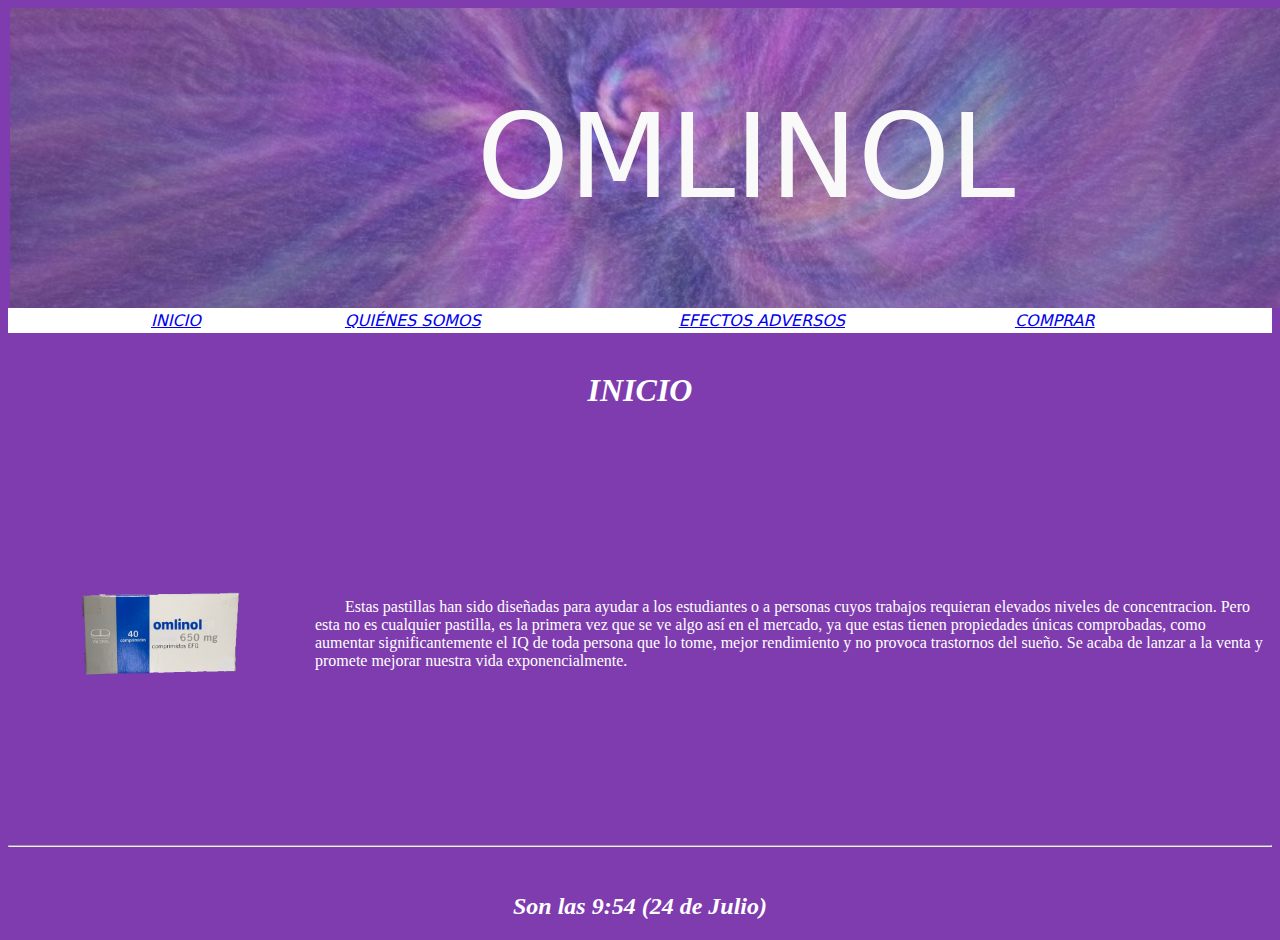
<file: index.html>
<html>
<head>
<title>
Omlinol
</title>
<link href="estilopastilla.css" rel="stylesheet" type="text/css">
<Script Language="JavaScript">
	function DameLaFechaHora() {
  	var hora = new Date()
  	var hrs = hora.getHours();
  	var min = hora.getMinutes();
  	var hoy = new Date();
  	var m = new Array();
  	var d = new Array()
  	var an= hoy.getYear();
  	m[0]="Enero";  m[1]="Febrero";  m[2]="Marzo";
  	m[3]="Abril";   m[4]="Mayo";  m[5]="Junio";
  	m[6]="Julio";	m[7]="Agosto";   m[8]="Septiembre";
  	m[9]="Octubre";   m[10]="Noviembre"; m[11]="Diciembre";
	
	if (min<10){
  	document.write("Son las "+hrs+":0"+min+" (");
  	document.write(hoy.getDate());
  	document.write(" de ");
  	document.write(m[hoy.getMonth()]);
  	document.write(")");
	}
	
	else{
		document.write("Son las "+hrs+":"+min+" (");
  	document.write(hoy.getDate());
  	document.write(" de ");
  	document.write(m[hoy.getMonth()]);
  	document.write(")");
	}
	
	}
</Script>
</head>
<body style="background-color:#7E3CAF">
	
			<img src="drogis.png" width="1475" height="300" >
		
	</br>
<div class=index >	
<table>

<tr><td width="7%"><center><a href="index.html" class="enlaces"> <I>INICIO</I> </a></td>
<td width="7%"><a href="who.html" class="enlaces"><I> QUIÉNES SOMOS</I> </a></td>
<td width="7%"><a href="Efectos.html" class="enlaces"><I>EFECTOS ADVERSOS</I></a></td>
<td width="5%"><a href="buy.html" class="enlaces"><I>COMPRAR</I> </a></td></tr>

</table>
</div>
<br>
<H1>INICIO</H1>
<table ><tr><td>
<img src="omlinolrectangulo.png" width="300" height="400"></td>
<td><abi>Estas pastillas han sido diseñadas para ayudar a los estudiantes o a personas cuyos trabajos requieran elevados niveles de concentracion. Pero esta no es cualquier pastilla, es la primera vez que se ve algo así en el mercado, ya que estas tienen propiedades únicas comprobadas, como aumentar significantemente el IQ de toda persona que lo tome, mejor rendimiento y no provoca trastornos del sueño.
Se acaba de lanzar a la venta y promete mejorar nuestra vida exponencialmente.
</abi></td>
</tr></table>
<hr>

<br>

<center>
<h2 class="hora">
<script>
DameLaFechaHora();
</script>
</h2>
</center>
</body>

<html>
</file>
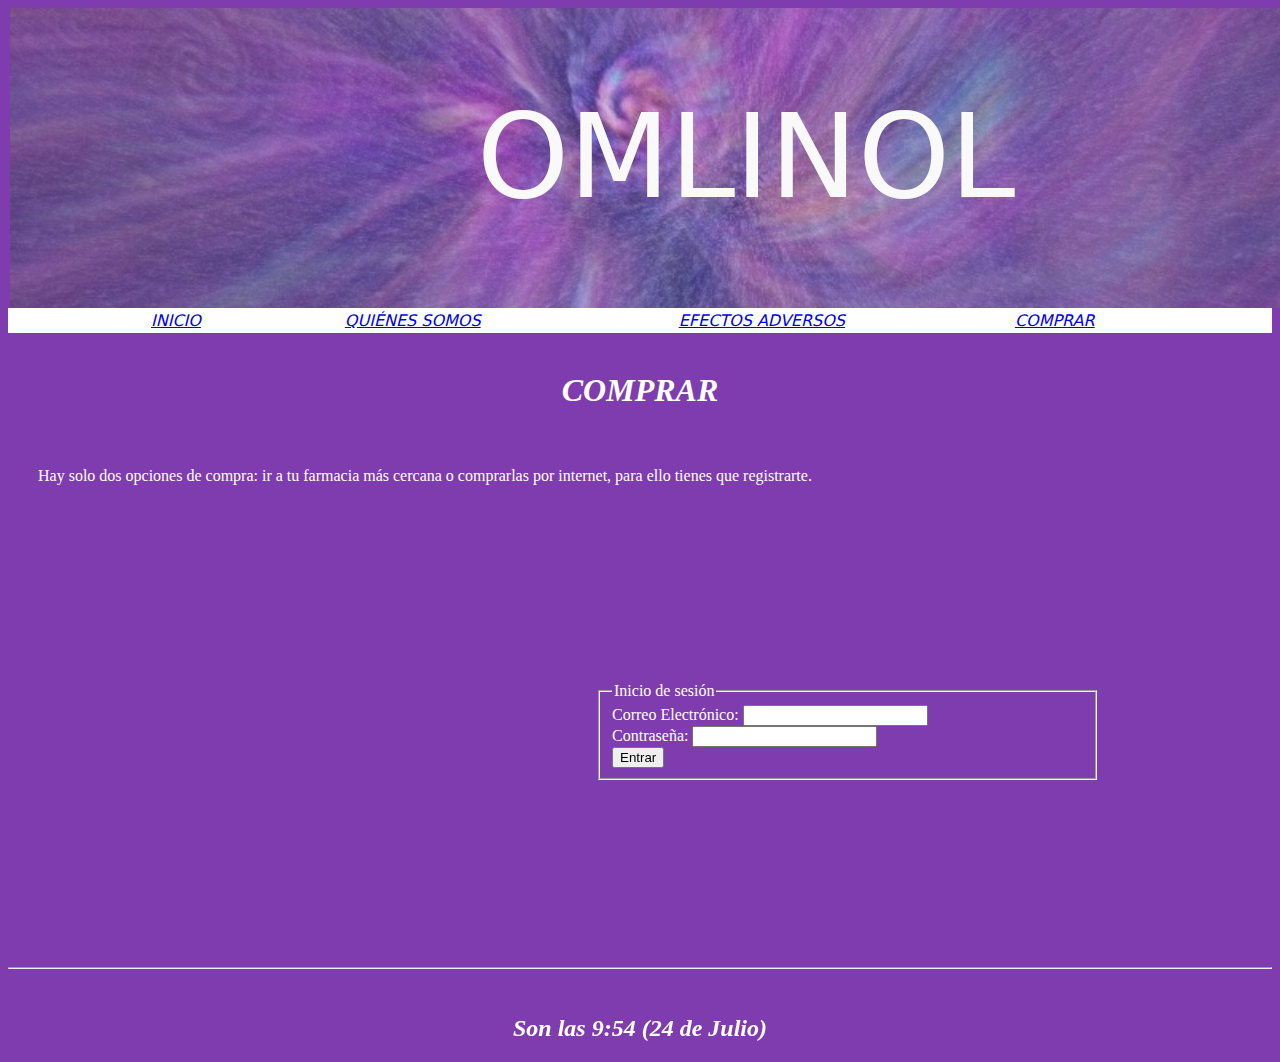
<file: buy.html>
<html>
<head>
<title>
Omlinol
</title>
<link href="estilopastilla.css" rel="stylesheet" type="text/css">
<Script Language="JavaScript">
	function DameLaFechaHora() {
  	var hora = new Date()
  	var hrs = hora.getHours();
  	var min = hora.getMinutes();
  	var hoy = new Date();
  	var m = new Array();
  	var d = new Array()
  	var an= hoy.getYear();
  	m[0]="Enero";  m[1]="Febrero";  m[2]="Marzo";
  	m[3]="Abril";   m[4]="Mayo";  m[5]="Junio";
  	m[6]="Julio";	m[7]="Agosto";   m[8]="Septiembre";
  	m[9]="Octubre";   m[10]="Noviembre"; m[11]="Diciembre";
	
	if (min<10){
  	document.write("Son las "+hrs+":0"+min+" (");
  	document.write(hoy.getDate());
  	document.write(" de ");
  	document.write(m[hoy.getMonth()]);
  	document.write(")");
	}
	
	else{
		document.write("Son las "+hrs+":"+min+" (");
  	document.write(hoy.getDate());
  	document.write(" de ");
  	document.write(m[hoy.getMonth()]);
  	document.write(")");
	}
	
	}
</Script>
</head>
<body style="background-color:#7E3CAF">
	
			<img src="drogis.png" width="1475" height="300" >
		
	</br>
<div class=index >	
<table>

<tr><td width="7%"><center><a href="index.html" class="enlaces"> <I>INICIO</I> </a></td>
<td width="7%"><a href="who.html" class="enlaces"> <I> QUIÉNES SOMOS</I> </a></td>
<td width="7%"><a href="Efectos.html" class="enlaces">  <I>EFECTOS ADVERSOS</I></a></td>
<td width="5%"><a href="buy.html" class="enlaces">  <I>COMPRAR</I> </a></td></tr>

</table>
</div>
<br>
<H1>COMPRAR</H1>
<BR><BR><abi>
Hay solo dos opciones de compra: ir a tu farmacia más cercana o comprarlas por internet, para ello tienes que registrarte. 
</abi><br><br>
		<table width="100%">
			<tr>
				<td>
					<div width="100%">
						<iframe width="100%" src="https://www.google.com/maps/embed?pb=!1m18!1m12!1m3!1d3148.687938797206!2d-4.763221000000001!3d37.89098!2m3!1f0!2f0!3f0!3m2!1i1024!2i768!4f13.1!3m3!1m2!1s0xd6cdf848e35d785%3A0xf155cd797e01e373!2sFarmacia%20Rescatado%2024%20Horas!5e0!3m2!1ses!2ses!4v1669289052197!5m2!1ses!2ses" width="600" height="450" style="border:0;" allowfullscreen="" loading="lazy" referrerpolicy="no-referrer-when-downgrade"></iframe>
					</div>
				</td>
				<td>
					<div>
						
							<fieldset style=width:70%>
								<legend><ai>Inicio de sesión</legend></ai>
								<ai>Correo Electrónico: <input type="text"></ai>
								<br>
								<ai>Contraseña: <input type="password"></ai>
								<br>
								  <a href="Entrarcompra.html">
									<button>Entrar</button>
  </a>
								
							
								
								
							</fieldset>
					
					</div>
				</td>
			</tr>
		</table>
<hr>

<br>

<center>
<h2 class="hora">
<script>
DameLaFechaHora();
</script>
</h2>
</center>
</body>
<html>
</file>
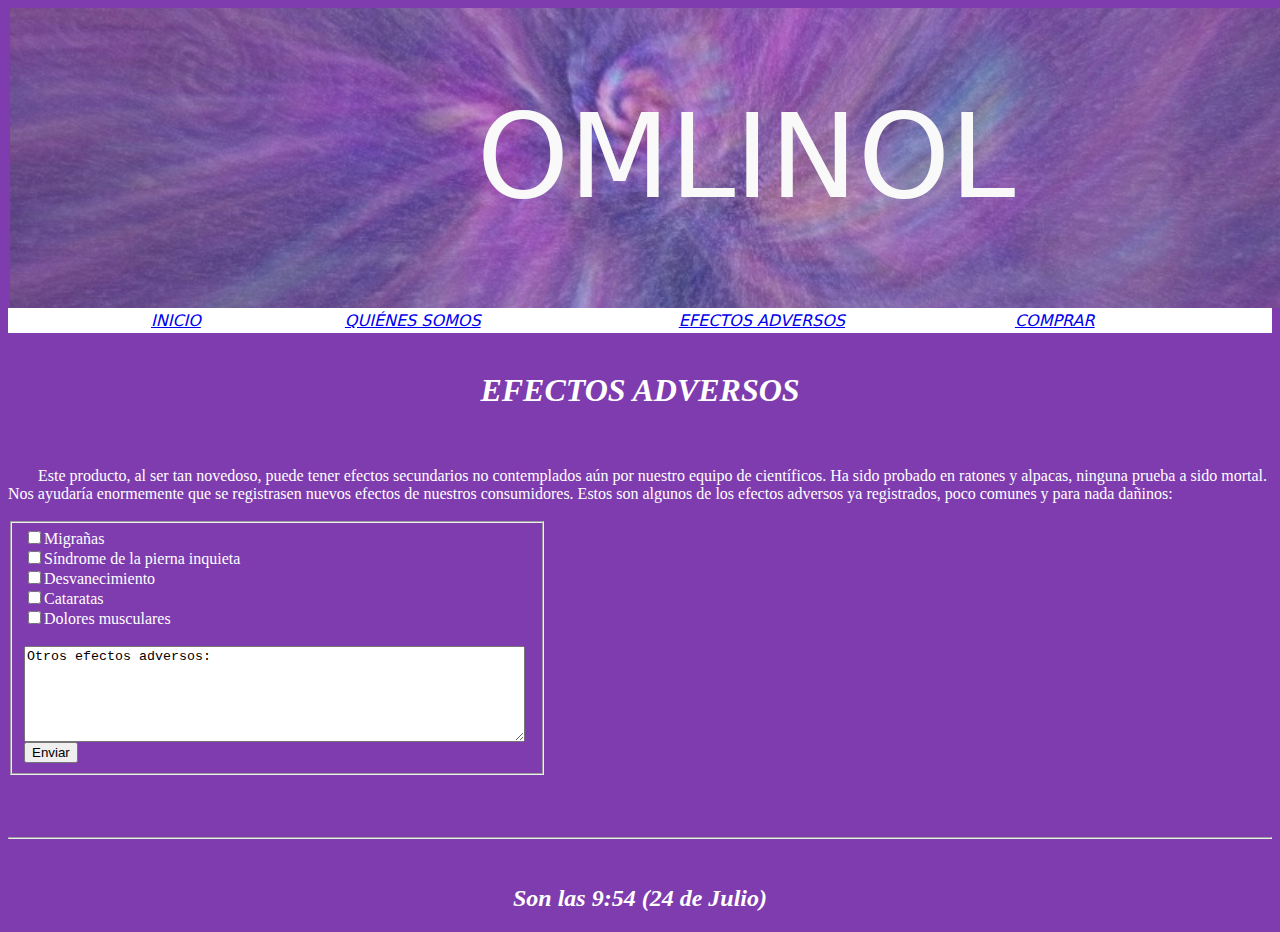
<file: Efectos.html>
<html>
<head>
<title>
Omlinol
</title>
<link href="estilopastilla.css" rel="stylesheet" type="text/css">
<Script Language="JavaScript">
	function DameLaFechaHora() {
  	var hora = new Date()
  	var hrs = hora.getHours();
  	var min = hora.getMinutes();
  	var hoy = new Date();
  	var m = new Array();
  	var d = new Array()
  	var an= hoy.getYear();
  	m[0]="Enero";  m[1]="Febrero";  m[2]="Marzo";
  	m[3]="Abril";   m[4]="Mayo";  m[5]="Junio";
  	m[6]="Julio";	m[7]="Agosto";   m[8]="Septiembre";
  	m[9]="Octubre";   m[10]="Noviembre"; m[11]="Diciembre";
	
	if (min<10){
  	document.write("Son las "+hrs+":0"+min+" (");
  	document.write(hoy.getDate());
  	document.write(" de ");
  	document.write(m[hoy.getMonth()]);
  	document.write(")");
	}
	
	else{
		document.write("Son las "+hrs+":"+min+" (");
  	document.write(hoy.getDate());
  	document.write(" de ");
  	document.write(m[hoy.getMonth()]);
  	document.write(")");
	}
	
	}
</Script>
</head>
<body style="background-color:#7E3CAF">
	
			<img src="drogis.png" width="1475" height="300" >
		
	</br>
<div class=index >	
<table>

<tr><td width="7%"><center><a href="index.html" class="enlaces"> <I>INICIO</I> </a></td>
<td width="7%"><a href="who.html" class="enlaces"> <I> QUIÉNES SOMOS</I> </a></td>
<td width="7%"><a href="Efectos.html" class="enlaces">  <I>EFECTOS ADVERSOS</I></a></td>
<td width="5%"><a href="buy.html" class="enlaces">  <I>COMPRAR</I> </a></td></tr>

</table>
</div>
<br>
<H1>EFECTOS ADVERSOS</H1>
<BR><BR><abi>
Este producto, al ser tan novedoso, puede tener efectos secundarios no contemplados aún por nuestro equipo de científicos. Ha sido probado en ratones y alpacas, ninguna prueba a sido mortal. Nos ayudaría enormemente que se registrasen nuevos efectos de nuestros consumidores.
Estos son algunos de los efectos adversos ya registrados, poco comunes y para nada dañinos:
</abi><br><br>
<fieldset style=width:40%><ai>
<input type="checkbox" name="casilla" >Migrañas<BR>
<input type="checkbox" name="casilla" >Síndrome de la pierna inquieta<BR>
<input type="checkbox" name="casilla" >Desvanecimiento<BR>
<input type="checkbox" name="casilla" >Cataratas<BR>
<input type="checkbox" name="casilla" >Dolores musculares<BR><BR></ai>
<textarea name="texto" rows="6" cols="60">Otros efectos adversos:
</textarea>
<br><button type="button" onclick="alert ('ENVIADO! Gracias por colaborar')">Enviar</button>
</fieldset>
<br><br><br>
<hr>

<br>

<center>
<h2 class="hora">
<script>
DameLaFechaHora();
</script>
</h2>
</center>
</body>
<html>
</file>
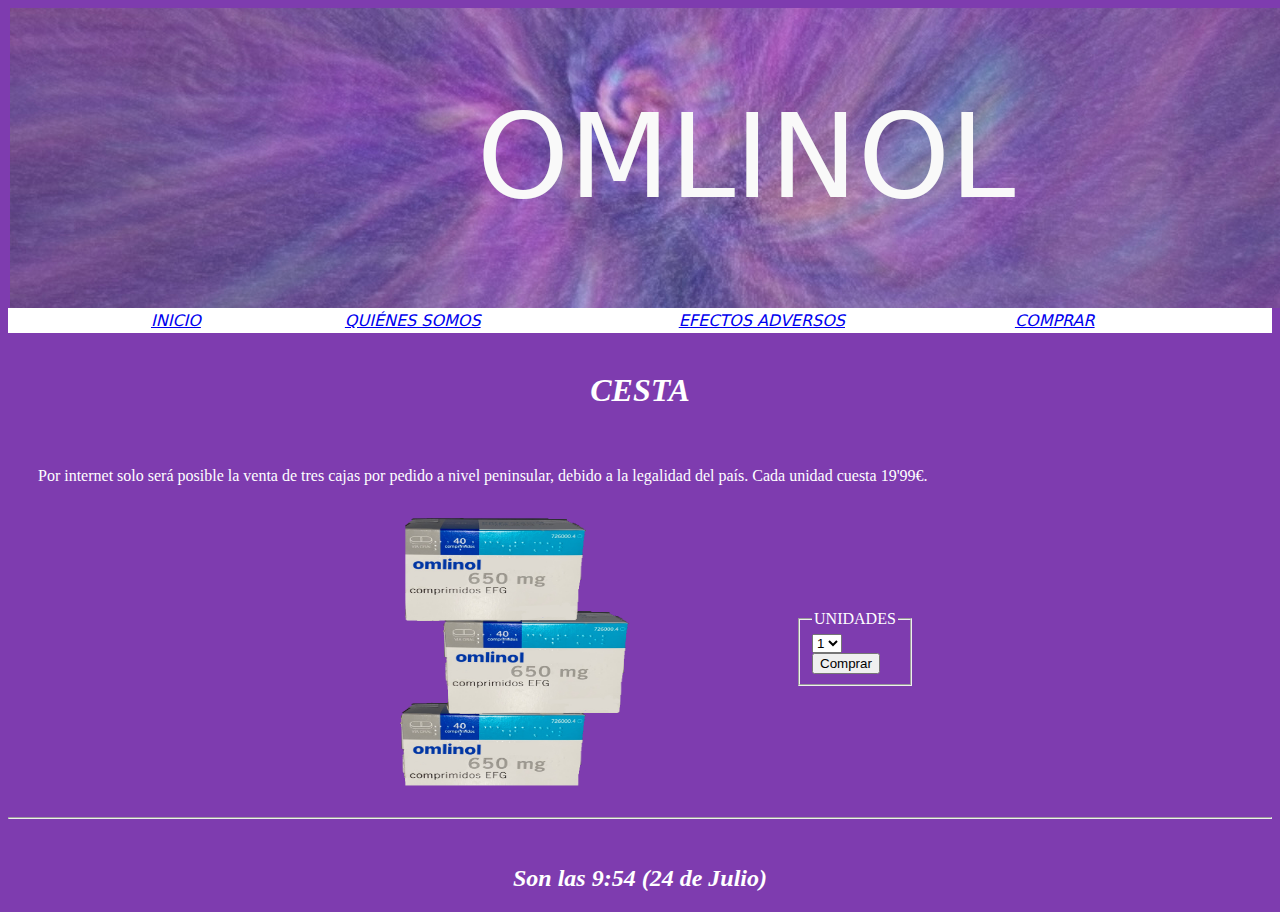
<file: Entrarcompra.html>
<html>
<head>
<title>
COMPRA
</title>
<link href="estilopastilla.css" rel="stylesheet" type="text/css">
<Script Language="JavaScript">
	function DameLaFechaHora() {
  	var hora = new Date()
  	var hrs = hora.getHours();
  	var min = hora.getMinutes();
  	var hoy = new Date();
  	var m = new Array();
  	var d = new Array()
  	var an= hoy.getYear();
  	m[0]="Enero";  m[1]="Febrero";  m[2]="Marzo";
  	m[3]="Abril";   m[4]="Mayo";  m[5]="Junio";
  	m[6]="Julio";	m[7]="Agosto";   m[8]="Septiembre";
  	m[9]="Octubre";   m[10]="Noviembre"; m[11]="Diciembre";
	
	if (min<10){
  	document.write("Son las "+hrs+":0"+min+" (");
  	document.write(hoy.getDate());
  	document.write(" de ");
  	document.write(m[hoy.getMonth()]);
  	document.write(")");
	}
	
	else{
		document.write("Son las "+hrs+":"+min+" (");
  	document.write(hoy.getDate());
  	document.write(" de ");
  	document.write(m[hoy.getMonth()]);
  	document.write(")");
	}
	
	}
</Script>
</head>
<body style="background-color:#7E3CAF">
	
			<img src="drogis.png" width="1475" height="300" >
		
	</br>
<div class=index >	
<table>

<tr><td width="7%"><center><a href="index.html" class="enlaces"> <I>INICIO</I> </a></td>
<td width="7%"><a href="who.html" class="enlaces"><I> QUIÉNES SOMOS</I> </a></td>
<td width="7%"><a href="Efectos.html" class="enlaces"><I>EFECTOS ADVERSOS</I></a></td>
<td width="5%"><a href="buy.html" class="enlaces"><I>COMPRAR</I> </a></td></tr>

</table>
</div>
<br>
<H1>CESTA</H1>
<br><br><abi>
Por internet solo será posible la venta de tres cajas por pedido a nivel peninsular, debido a la legalidad del país. Cada unidad cuesta 19'99€.</abi><br><br>
		<center><table width="50%">
			<tr>
				<td>
					
						<img src="pilaomlinolrecortada.png" width="350" height="300" >
					
				</td>
				<td>
					
						<form action="Entrarcompra.html" method="post">
							<fieldset style=width:15%>
<legend><ai>UNIDADES</ai></legend>
<select name="menu" size="1">
<option value="1">1</option>
<option value="2">2</option>
<option value="3">3</option>
</select><BR>
<button type="button" onclick="alert ('Gracias por su compra! Su pedido llegará en 3 días laborables.')">Comprar</button>
</fieldset >
						</form>
					
				</td>
			</tr>
		</table></center>
<hr>

<br>

<center>
<h2 class="hora">
<script>
DameLaFechaHora();
</script>
</h2>
</center>
</body>

</html>
</file>
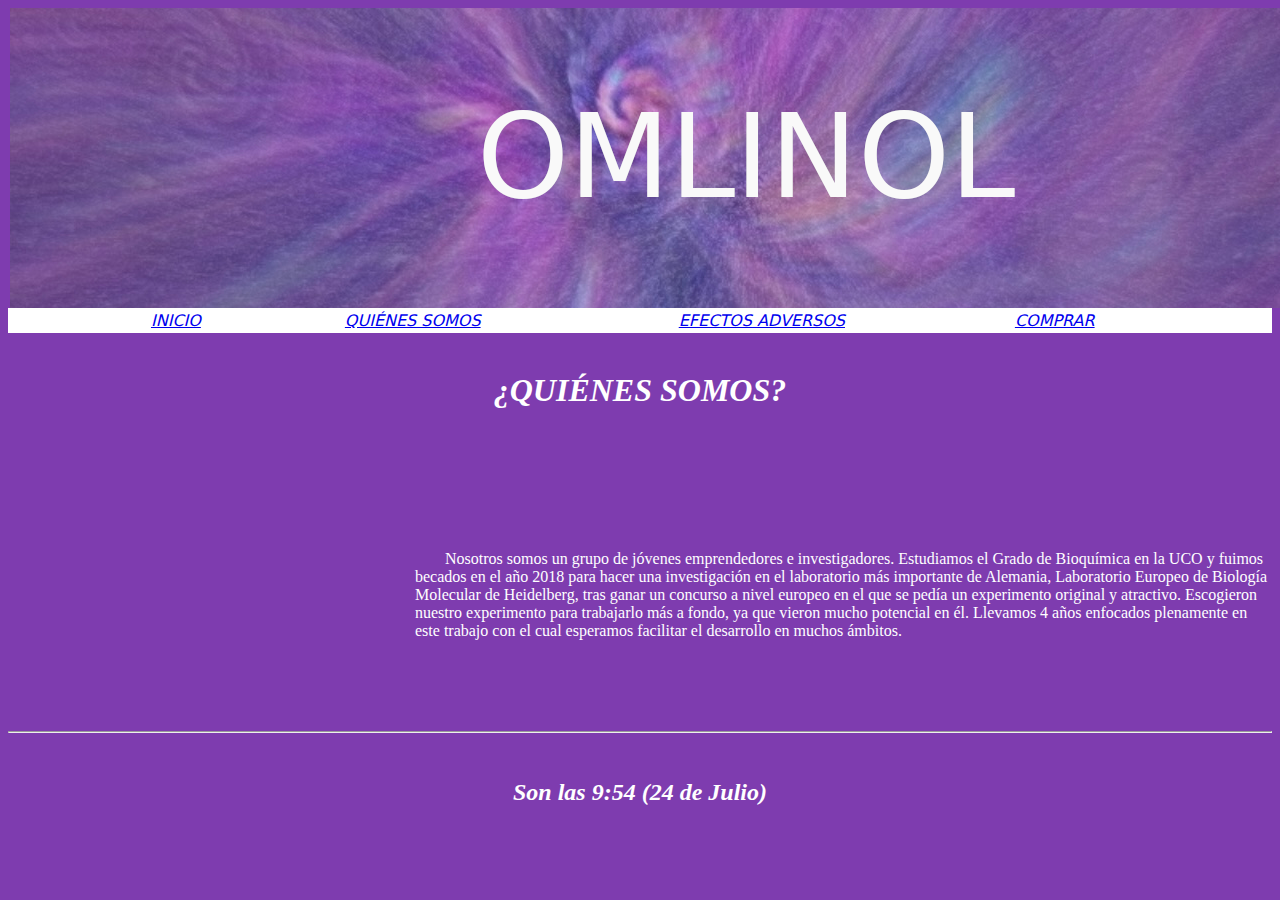
<file: who.html>
<html>
<head>
<title>
Omlinol
</title>
<link href="estilopastilla.css" rel="stylesheet" type="text/css">
<Script Language="JavaScript">
	function DameLaFechaHora() {
  	var hora = new Date()
  	var hrs = hora.getHours();
  	var min = hora.getMinutes();
  	var hoy = new Date();
  	var m = new Array();
  	var d = new Array()
  	var an= hoy.getYear();
  	m[0]="Enero";  m[1]="Febrero";  m[2]="Marzo";
  	m[3]="Abril";   m[4]="Mayo";  m[5]="Junio";
  	m[6]="Julio";	m[7]="Agosto";   m[8]="Septiembre";
  	m[9]="Octubre";   m[10]="Noviembre"; m[11]="Diciembre";
	
	if (min<10){
  	document.write("Son las "+hrs+":0"+min+" (");
  	document.write(hoy.getDate());
  	document.write(" de ");
  	document.write(m[hoy.getMonth()]);
  	document.write(")");
	}
	
	else{
		document.write("Son las "+hrs+":"+min+" (");
  	document.write(hoy.getDate());
  	document.write(" de ");
  	document.write(m[hoy.getMonth()]);
  	document.write(")");
	}
	
	}
</Script>
</head>
<body style="background-color:#7E3CAF">
	
			<img src="drogis.png" width="1475" height="300" >
		
	</br>
<div class=index >	
<table>

<tr><td width="7%"><center><a href="index.html" class="enlaces"> <I>INICIO</I> </a></td>
<td width="7%"><a href="who.html" class="enlaces"> <I> QUIÉNES SOMOS</I> </a></td>
<td width="7%"><a href="Efectos.html" class="enlaces">  <I>EFECTOS ADVERSOS</I></a></td>
<td width="5%"><a href="buy.html" class="enlaces">  <I>COMPRAR</I> </a></td></tr>

</table>
</div>
<br>
<H1>¿QUIÉNES SOMOS?</H1>
<BR><BR>

<table width="100%">
			<tr>
				<td>
					<div width="100%">
						<iframe src="https://www.google.com/maps/embed?pb=!1m14!1m8!1m3!1d582.6672589709642!2d8.71046124931411!3d49.384966573660535!3m2!1i1024!2i768!4f13.1!3m3!1m2!1s0x0%3A0x3fb1d984ca88787c!2sEMBL%20Heidelberg!5e0!3m2!1ses!2ses!4v1669802054547!5m2!1ses!2ses" width="400" height="250" style="border:0;" allowfullscreen="" loading="lazy" referrerpolicy="no-referrer-when-downgrade"></iframe>
					</div>
				</td>
				<td><abi>
					Nosotros somos un grupo de jóvenes emprendedores e investigadores. Estudiamos el Grado de Bioquímica en la UCO y fuimos becados en el año 2018 para hacer una investigación en el laboratorio más importante de Alemania, Laboratorio Europeo de Biología Molecular de Heidelberg, tras ganar un concurso a nivel europeo en el que se pedía un experimento original y atractivo. Escogieron nuestro experimento para trabajarlo más a fondo, ya que vieron mucho potencial en él.
					Llevamos 4 años enfocados plenamente en este trabajo con el cual esperamos facilitar el desarrollo en muchos ámbitos.
				</abi></td>
			</tr>
		</table>
<hr>

<br>

<center>
<h2 class="hora">
<script>
DameLaFechaHora();
</script>
</h2>
</center>
</body>
<html>
</file>
<file: estilopastilla.css>
.index{
	background-color:white;
	font-family: system-ui;
	font-size: 32px;
}
h1{
	color:white;
	text-transform: uppercase;
	text-align:center;
	font-style: italic;
}
h2{
	color:white;
	text-align:center;
	font-style: italic;
}
ai{
	color:white;
}
abi{
	color:white;
	margin-left:30px;
}
foto{
	
}
</file>
